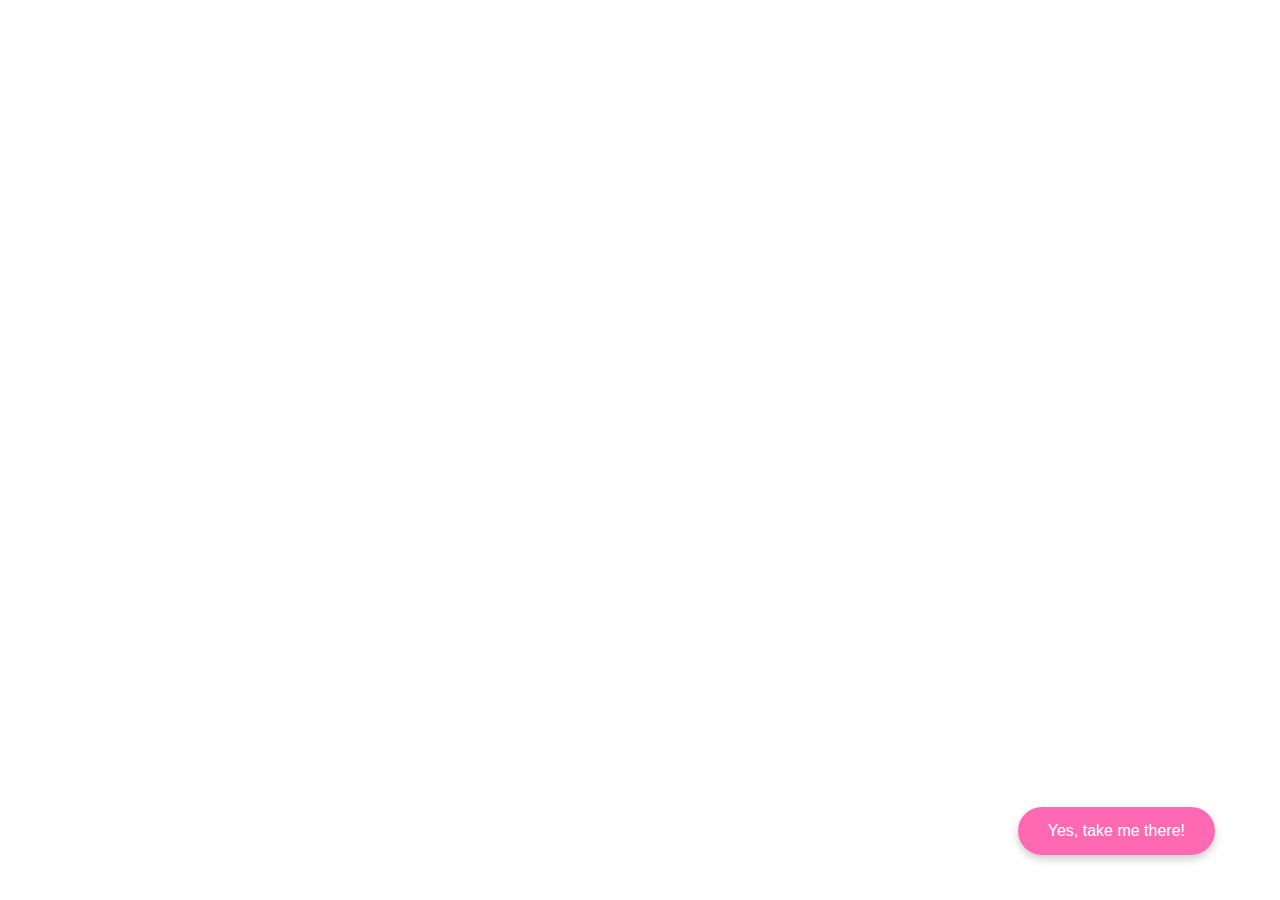
<file: index.html>
<!DOCTYPE html>
<html lang="en">
<head>
    <meta charset="UTF-8">
    <meta name="viewport" content="width=device-width, initial-scale=1.0">
    <title>Anniversary Surprise</title>
    <style>
        body, html {
            margin: 0;
            padding: 0;
            height: 100%;
            overflow: hidden;
            font-family: Arial, sans-serif;
            background-image: url('https://i.postimg.cc/vBdPyrX5/Screenshot-5.png');
            background-size: cover; /* Cover the entire viewport */
            background-position: center; /* Center the image */
            display: flex;
            justify-content: center;
            align-items: center;
        }

        .button-container {
            position: absolute;
            bottom: 45px;
            right: 65px;
        }

        .cta-button {
            background-color: #ff69b4; /* Hot Pink */
            color: white;
            border: none;
            padding: 15px 30px;
            text-align: center;
            text-decoration: none;
            display: inline-block;
            font-size: 16px;
            border-radius: 25px;
            box-shadow: 0 4px 8px rgba(0, 0, 0, 0.2);
            transition: background-color 0.3s, transform 0.3s;
        }

        .cta-button:hover {
            background-color: #ff1493; /* Deep Pink */
            transform: scale(1.05);
        }

        .cta-button:focus {
            outline: none;
        }
    </style>
</head>
<body>

    <div class="button-container">
        <a href="second-page.html" class="cta-button">Yes, take me there!</a>
    </div>

</body>
</html>
</file>
